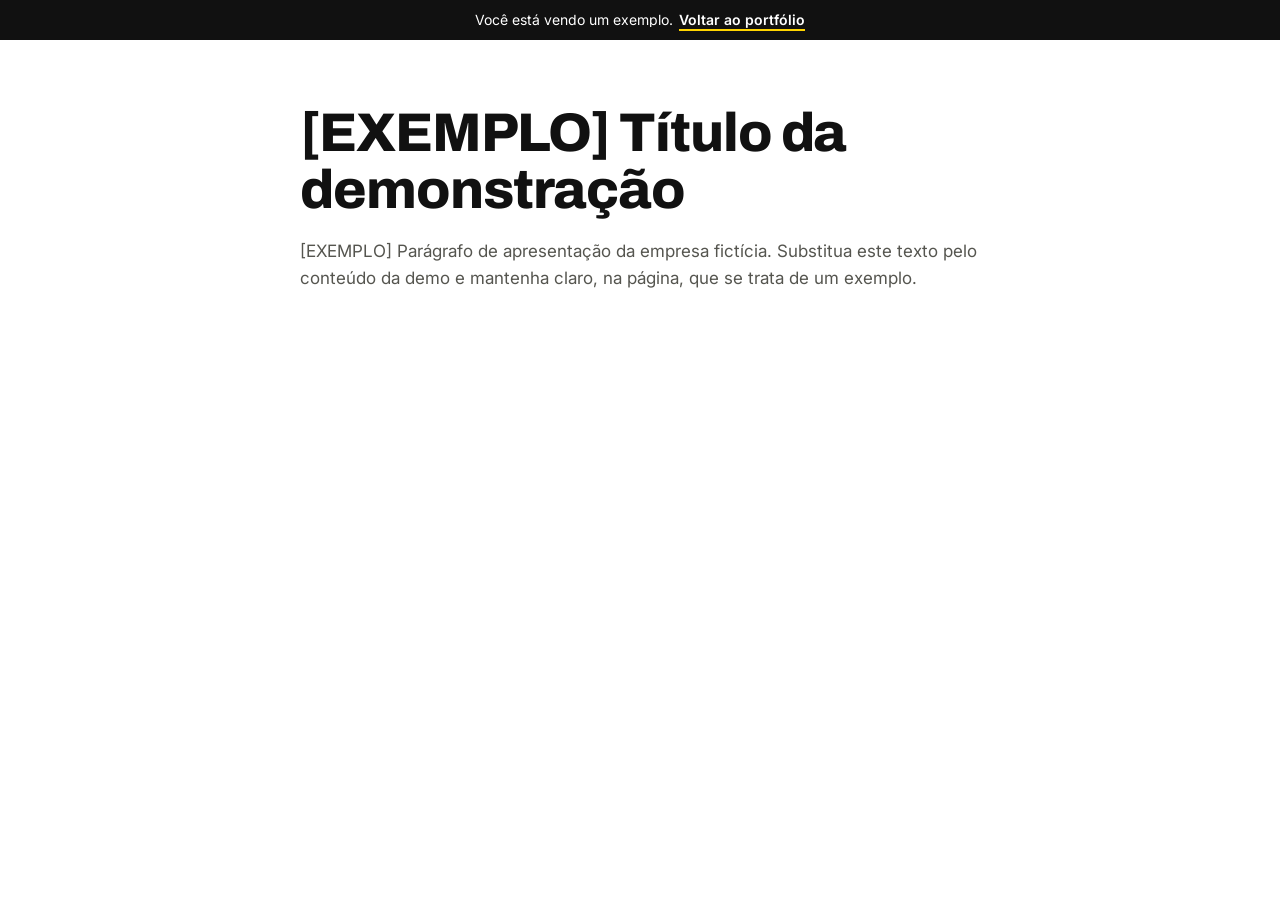
<file: demos/_modelo/index.html>
<!doctype html>
<html lang="pt-BR">
<head>
  <meta charset="utf-8">
  <meta name="viewport" content="width=device-width, initial-scale=1">
  <title>[EXEMPLO] Modelo de demonstração | Somnium</title>
  <meta name="description" content="Página modelo, usada como base para as demonstrações do portfólio da Somnium.">
  <!-- Base interna: não deve aparecer em buscadores. Retire esta linha nas demos reais. -->
  <meta name="robots" content="noindex">

  <link rel="icon" href="../../img/favicon.svg" type="image/svg+xml">

  <link rel="preconnect" href="https://fonts.googleapis.com">
  <link rel="preconnect" href="https://fonts.gstatic.com" crossorigin>
  <link rel="stylesheet" href="https://fonts.googleapis.com/css2?family=Archivo:wght@700;800&family=Inter:wght@400;600&display=swap">

  <!-- Estilo neutro só para este modelo. Cada demo terá o próprio. -->
  <style>
    *, *::before, *::after { box-sizing: border-box; }
    body {
      margin: 0;
      background: var(--cor-fundo);
      color: var(--cor-texto);
      font-family: var(--fonte-texto);
      font-size: 17px;
      line-height: 1.6;
    }
    .modelo {
      max-width: 720px;
      margin: 0 auto;
      padding: 64px 20px 96px;
    }
    .modelo h1 {
      margin: 0 0 20px;
      font-family: var(--fonte-titulo);
      font-weight: 800;
      font-size: clamp(2rem, 6vw, 3.4rem);
      line-height: 1.05;
      letter-spacing: -0.02em;
    }
    .modelo p { margin: 0; color: var(--cor-texto-suave); }
  </style>

  <!-- Estilos da faixa (copie estas duas linhas para cada demo, depois dos estilos dela) -->
  <link rel="stylesheet" href="../../css/tokens.css">
  <link rel="stylesheet" href="../../css/faixa-demo.css">
</head>
<body>

  <!-- ===== FAIXA "VOLTAR AO PORTFÓLIO": copie daqui ===== -->
  <div class="faixa-demo" role="note" aria-label="Aviso de demonstração">
    <span class="faixa-demo__aviso">Você está vendo um exemplo.</span>
    <a class="faixa-demo__link" href="../../#portfolio">Voltar ao portfólio</a>
  </div>
  <!-- ===== FAIXA "VOLTAR AO PORTFÓLIO": até aqui ===== -->

  <main class="modelo">
    <h1>[EXEMPLO] Título da demonstração</h1>
    <p>
      [EXEMPLO] Parágrafo de apresentação da empresa fictícia. Substitua este
      texto pelo conteúdo da demo e mantenha claro, na página, que se trata
      de um exemplo.
    </p>
  </main>

</body>
</html>
</file>
<file: css/tokens.css>
/* ==========================================================================
   SOMNIUM | tokens de identidade visual
   --------------------------------------------------------------------------
   Todas as cores e fontes do site ficam aqui. Para trocar a identidade
   visual, altere só este arquivo: css/style.css e as demos usam apenas
   estas variáveis.

   As fontes são carregadas pelo Google Fonts no <head> de cada página.
   Se trocar a família aqui, troque também o link do Google Fonts.
   ========================================================================== */

:root {
  /* Cores principais ----------------------------------------------------- */
  --cor-destaque: #FFD400;    /* amarelo: botões, faixas, fundos com texto escuro.
                                 Nunca em texto pequeno sobre fundo claro. */
  --cor-texto: #111111;       /* preto: textos e blocos de contraste */
  --cor-fundo: #FFFFFF;       /* branco: fundo principal */
  --cor-secundaria: #F4F4F1;  /* cinza claro: fundo das seções secundárias */

  /* Cores de apoio (tons derivados das principais) ----------------------- */
  --cor-linha: #DADAD4;         /* linhas e divisórias sobre fundo claro */
  --cor-texto-suave: #55554F;   /* textos de apoio sobre fundo claro */

  /* Sobre fundo escuro (bloco de contato e faixa das demos) */
  --cor-inverso-texto-suave: #CFCFC8;
  --cor-inverso-rotulo: #A8A8A0;
  --cor-inverso-linha: #3A3A36;

  /* Fontes --------------------------------------------------------------- */
  --fonte-titulo: "Archivo", "Helvetica Neue", Arial, sans-serif;
  --fonte-texto: "Inter", "Helvetica Neue", Arial, sans-serif;
}
</file>
<file: css/faixa-demo.css>
/* ==========================================================================
   SOMNIUM | faixa "voltar ao portfólio" das demos
   --------------------------------------------------------------------------
   Faixa fina, fixa no topo, que avisa que a página é um exemplo e leva de
   volta à página inicial. Usa as variáveis de css/tokens.css.

   Como usar numa demo (demos/<nicho>/index.html):
   1. No <head>, depois dos estilos da própria demo:
        <link rel="stylesheet" href="../../css/tokens.css">
        <link rel="stylesheet" href="../../css/faixa-demo.css">
   2. Logo depois de <body>, cole o trecho marcado em demos/_modelo/index.html.

   A faixa reserva o próprio espaço no topo (padding-top no body), então não
   cobre o conteúdo. Se a demo tiver um cabeçalho fixo ou "sticky", use
   top: var(--faixa-demo-altura) nele para que fique logo abaixo da faixa.
   ========================================================================== */

:root {
  --faixa-demo-altura: 36px;
}

body {
  padding-top: var(--faixa-demo-altura);
}

html {
  scroll-padding-top: var(--faixa-demo-altura);
}

.faixa-demo {
  position: fixed;
  top: 0;
  left: 0;
  right: 0;
  z-index: 1000;
  height: var(--faixa-demo-altura);
  display: flex;
  align-items: center;
  justify-content: center;
  gap: 6px;
  padding: 0 16px;
  background: var(--cor-texto);
  color: var(--cor-fundo);
  font-family: var(--fonte-texto);
  font-size: 13px;
  font-weight: 400;
  line-height: 1;
  white-space: nowrap;
  overflow: hidden;
}

.faixa-demo__aviso {
  overflow: hidden;
  text-overflow: ellipsis;
}

.faixa-demo__link {
  flex-shrink: 0;
  color: var(--cor-fundo);
  font-weight: 600;
  text-decoration: underline;
  text-decoration-color: var(--cor-destaque);
  text-decoration-thickness: 2px;
  text-underline-offset: 4px;
}

.faixa-demo__link:hover {
  color: var(--cor-destaque);
}

.faixa-demo__link:focus-visible {
  outline: 2px solid var(--cor-destaque);
  outline-offset: 2px;
}

@media (min-width: 768px) {
  :root { --faixa-demo-altura: 40px; }
  .faixa-demo { font-size: 14px; }
}
</file>
